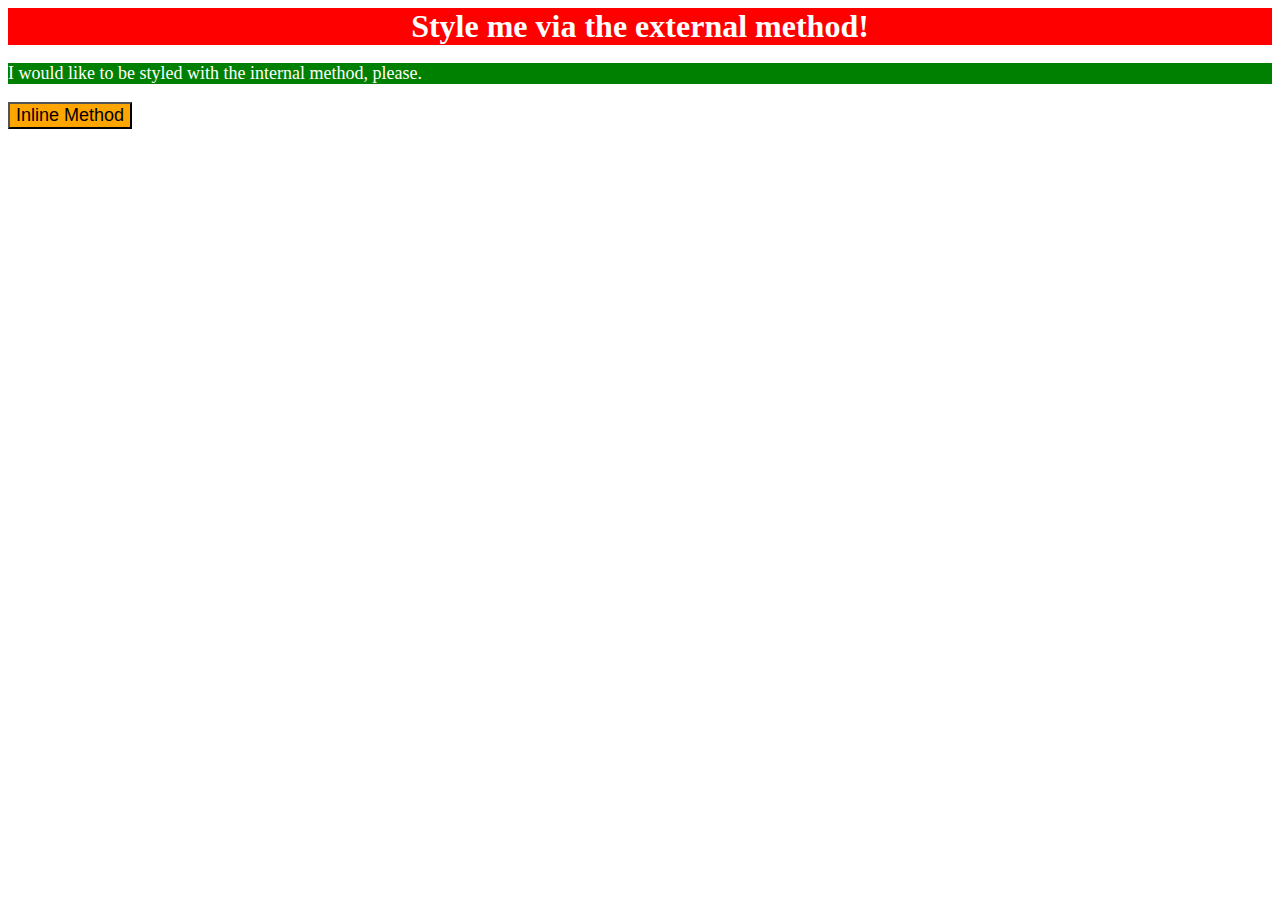
<file: foundations/intro-to-css/01-css-methods/index.html>
<!DOCTYPE html>
<html lang="en">

<head>
  <meta charset="UTF-8">
  <meta http-equiv="X-UA-Compatible" content="IE=edge">
  <meta name="viewport" content="width=device-width, initial-scale=1.0">
  <title>Methods for Adding CSS</title>
  <link rel="stylesheet" href="./style.css">
  <style>
    p {
      background-color: green;
      color: white;
      font-size: 18px;
    }
  </style>
</head>

<body>
  <div>Style me via the external method!</div>
  <p>I would like to be styled with the internal method, please.</p>
  <button style="background-color: orange;font-size: 18px;">Inline Method</button>
</body>

</html>
</file>
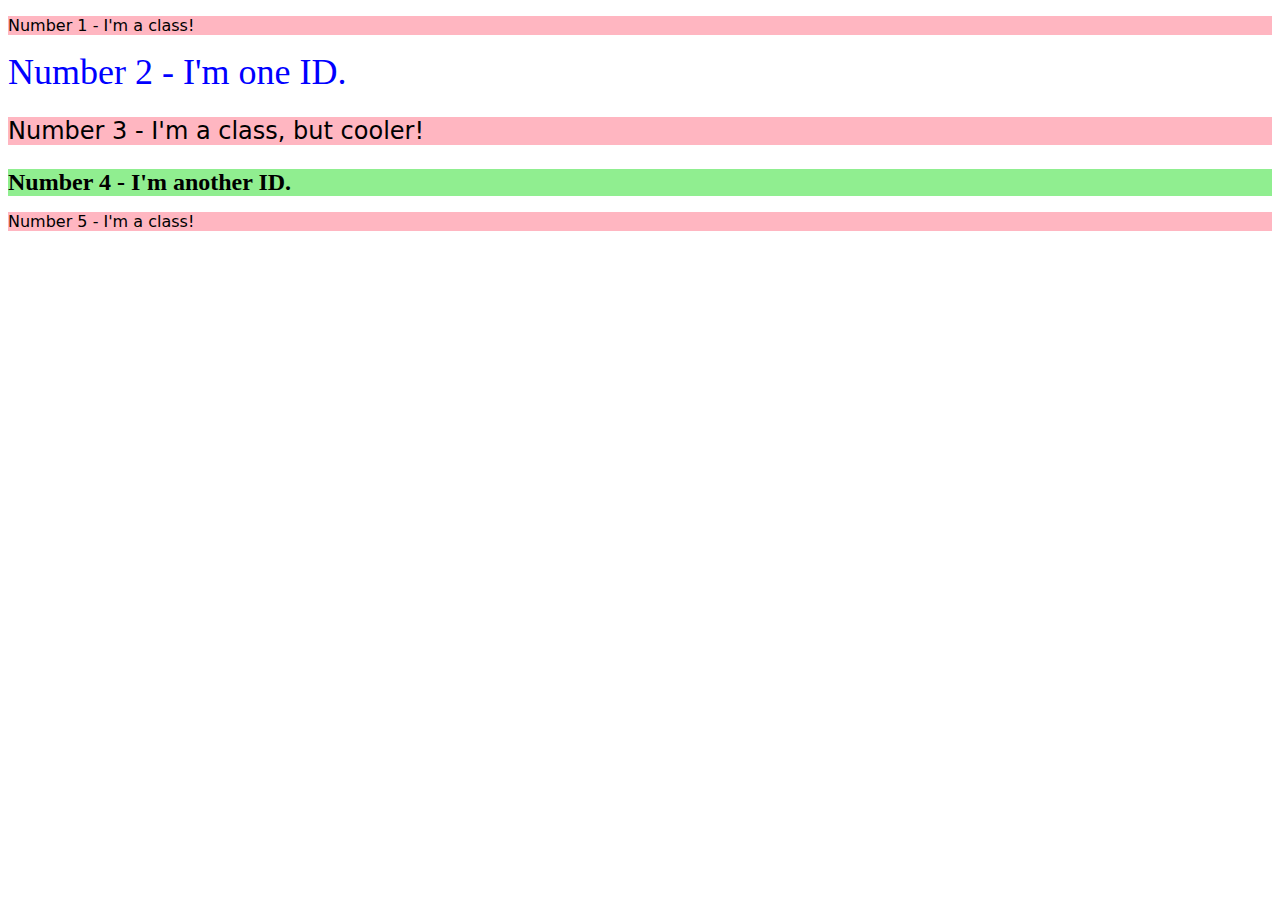
<file: foundations/intro-to-css/02-class-id-selectors/index.html>
<!DOCTYPE html>
<html lang="en">
  <head>
    <meta charset="UTF-8">
    <meta http-equiv="X-UA-Compatible" content="IE=edge">
    <meta name="viewport" content="width=device-width, initial-scale=1.0">
    <title>Class and ID Selectors</title>
    <link rel="stylesheet" href="style.css">
  </head>
  <body>
    <p class="odd-numbered">Number 1 - I'm a class!</p>
    <div id="number-2">Number 2 - I'm one ID.</div>
    <p class="odd-numbered adjust-font-size">Number 3 - I'm a class, but cooler!</p>
    <div id="number-4" class="adjust-font-size">Number 4 - I'm another ID.</div>
    <p class="odd-numbered">Number 5 - I'm a class!</p>
  </body>
</html>
</file>
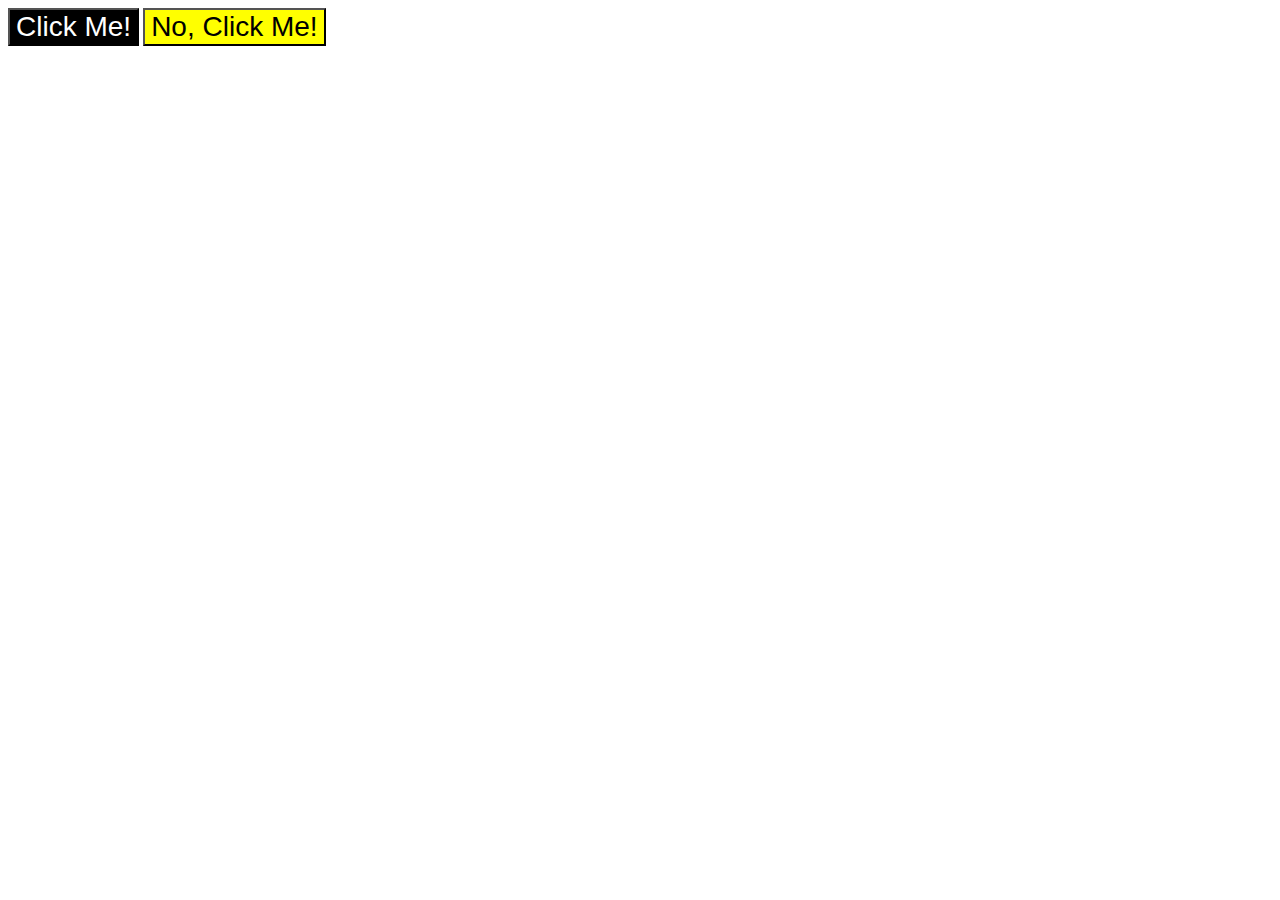
<file: foundations/intro-to-css/03-grouping-selectors/index.html>
<!DOCTYPE html>
<html lang="en">
  <head>
    <meta charset="UTF-8">
    <meta http-equiv="X-UA-Compatible" content="IE=edge">
    <meta name="viewport" content="width=device-width, initial-scale=1.0">
    <title>Grouping Selectors</title>
    <link rel="stylesheet" href="style.css">
  </head>
  <body>
    <button class="button-1">Click Me!</button>
    <button class="button-2">No, Click Me!</button>
  </body>
</html>
</file>
<file: foundations/intro-to-css/01-css-methods/style.css>
div {
    background-color: red;
    color: white;
    font-size: 32px;
    text-align: center;
    font-weight: bold;
}
</file>
<file: foundations/intro-to-css/02-class-id-selectors/style.css>
.odd-numbered {
    background-color: #ffb6c1;
    font-family: Verdana, "DejaVu Sans", sans-serif;
}

#number-2 {
    color: #0000ff;
    font-size: 36px;
}

#number-4 {
    background-color: #90ee90;
    font-weight: bold;
}

.adjust-font-size {
    font-size: 24px;
}
</file>
<file: foundations/intro-to-css/03-grouping-selectors/style.css>
.button-1 {
    background-color: black;
    color: white;
}

.button-2 {
    background-color: yellow;
}

.button-1,
.button-2 {
    font-size: 28px;
    font-family: Helvetica, "Times New Roman", sans-serif;
}
</file>
